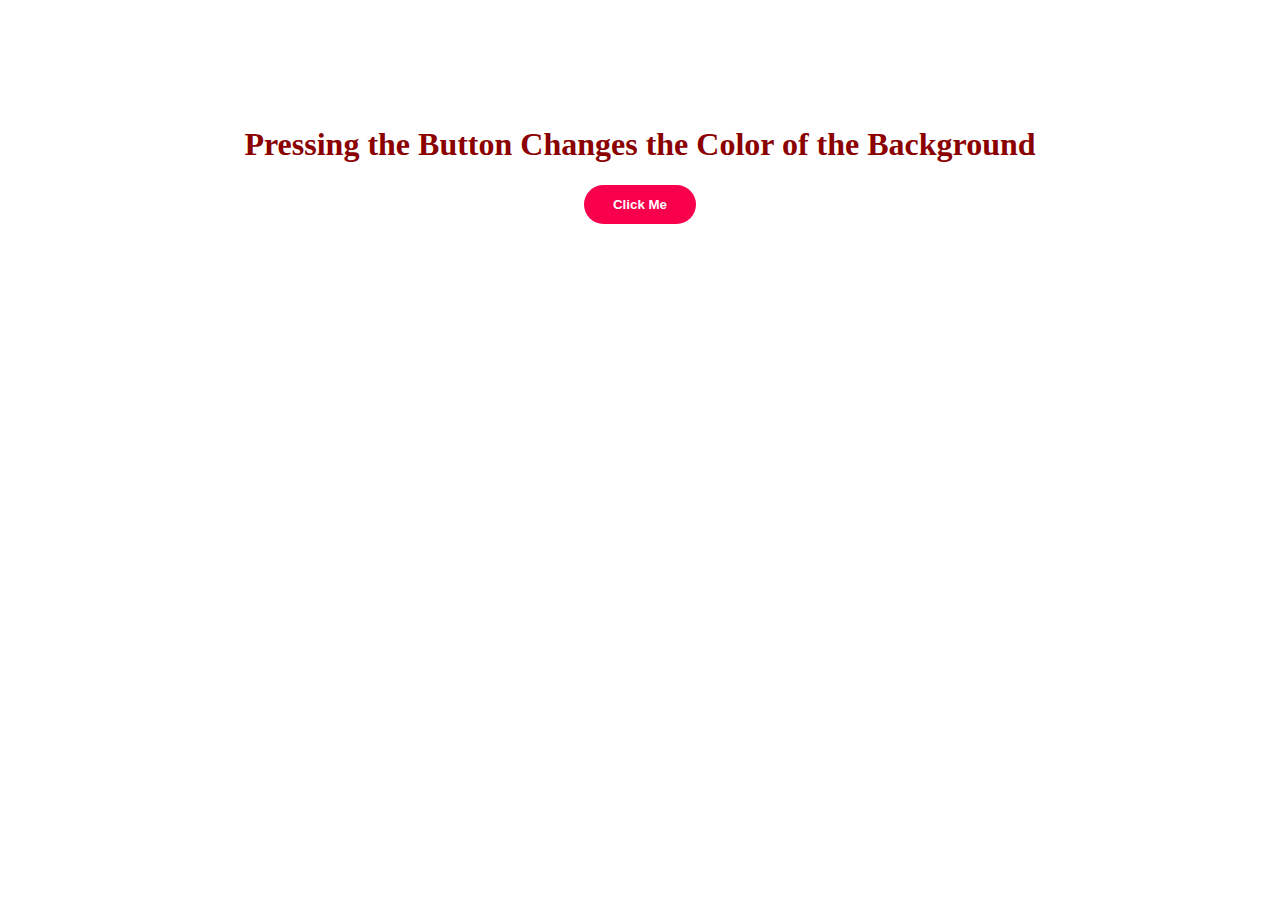
<file: ChangeBackgroundColor/index.html>
<!DOCTYPE html>
<html>
<head>
    <meta charset="utf-8">
    <meta name="viewport" content ="width=device-width", initial-scale=1>
    <title>Change</title>
    <style>
        .container {
            text-align: center;
        }
        .container h1{
            margin-top: 10%;
            color: darkred;

        }
        .btn{
            background-color: #f9004d;
            color: white;
            text-decoration: none;
            border: 2px solid transparent;
            padding: 10px 27px;
            font-weight: bold;
            border-radius: 30px;
            transition: transform .4s;
            cursor: pointer
        }
    </style>
</head>
<body>
        <div class = "container">
            <h1> Pressing the Button Changes the Color of the Background </h1>
        <button class = "btn">Click Me</button>
        </div>

        <script>
            const colors = ['red', 'blue', 'green', 'navy', 'gray', 'brown', 'yellow']
            const btn = document.querySelector('.btn');

            btn.addEventListener('click',function() {
                const randomNumber = getRandomNumber();
                document.body.style.backgroundColor = colors[randomNumber];
            })
        function getRandomNumber() {
            return Math.floor(Math.random() *colors.length);
        }
        </script>
</body>
</html>
</file>
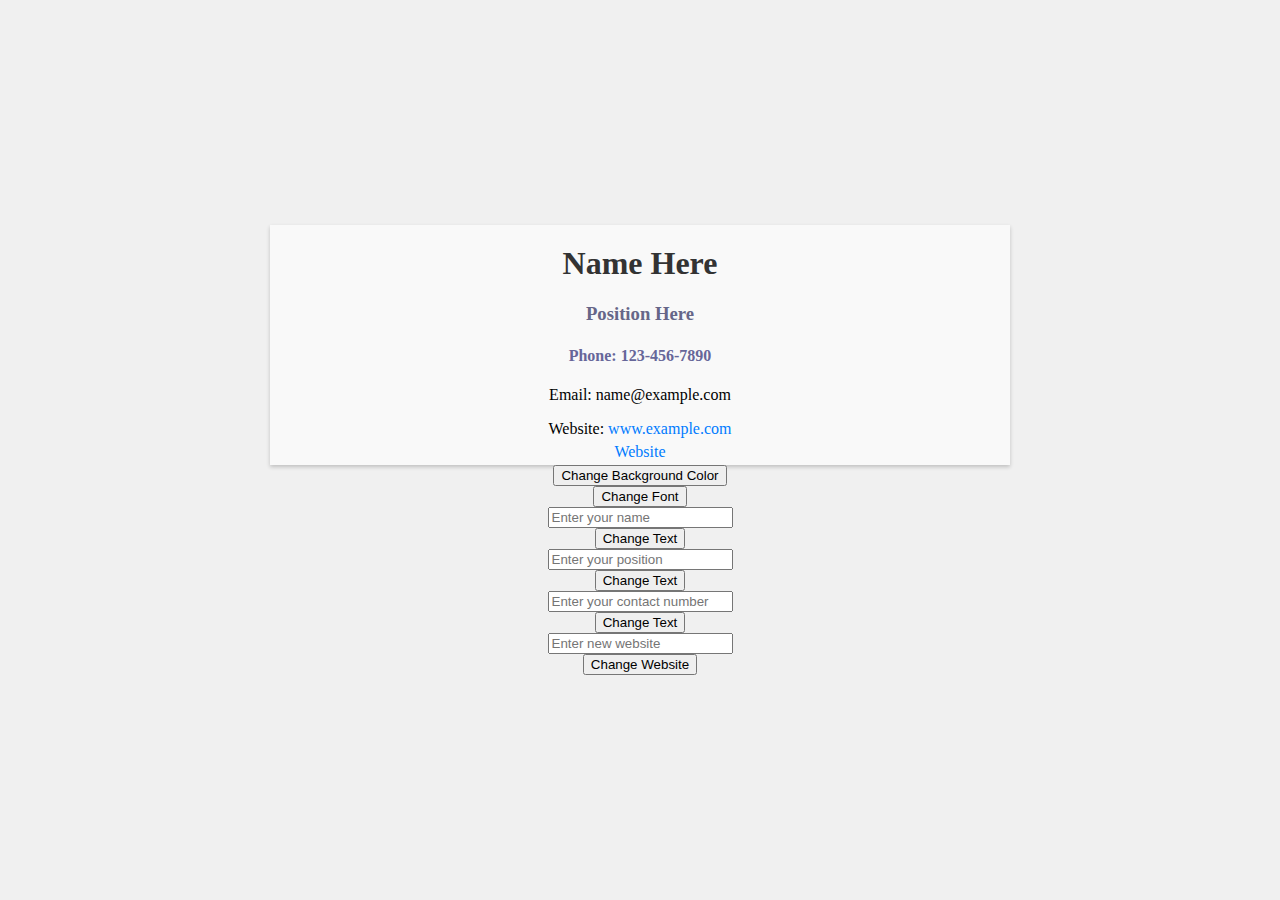
<file: Display/index.html>
<!DOCTYPE html>
<html>
<head>
  <title>Information</title>
  <link rel="stylesheet" href="styles.css">
</head>
<body>
  <div class="container">
    <div class="information">
      <h1 id="name"> Name Here </h1>
      <h3 id="position"> Position Here </h3>
      <h4 id="number"> Phone: 123-456-7890 </h4>
      <p> Email: name@example.com </p>
      <p> Website: <a href="https://www.example.com">www.example.com</a></p>
      <a id="website" href="" target="_blank">Website</a>
    </div>
    <button id="changeColorButton">Change Background Color</button>
    <button id="changeFontButton">Change Font</button>
    <input type="text" id="changeText1" placeholder="Enter your name">
    <button id="changeNameButton">Change Text</button>
    <input type="text" id="changeText2" placeholder="Enter your position">
    <button id="changePositionButton">Change Text</button>
    <input type="text" id="changeText3" placeholder="Enter your contact number">
    <button id="changeNumberButton">Change Text</button>
    <input type="text" id="changeText4" placeholder="Enter new website">
    <button id="changeWebsiteButton">Change Website</button>
  </div>

  <script src="script.js"></script>
</body>
</html>
</file>
<file: Display/styles.css>
body {
  display: flex;
  justify-content: center;
  align-items: center;
  height: 100vh;
  margin: 0;
  background-color: #f0f0f0;
}

.container {
  display: flex;
  flex-direction: column;
  align-items: center;
}

.information {
  width: 700px;
  height: 200px;
  margin: 0 auto;
  padding: 20px;
  background-color: #f9f9f9;
  text-align: center;
  box-shadow: 0 2px 4px rgba(0, 0, 0, 0.2);
}

h1 {
  margin-top: 0;
  color: #333;
}

h3 {
  color: #668;
}

h4 {
  color: #669;
}

p {
  margin-bottom: 5px;
}

a {
  color: #007bff;
  text-decoration: none;
}
</file>
